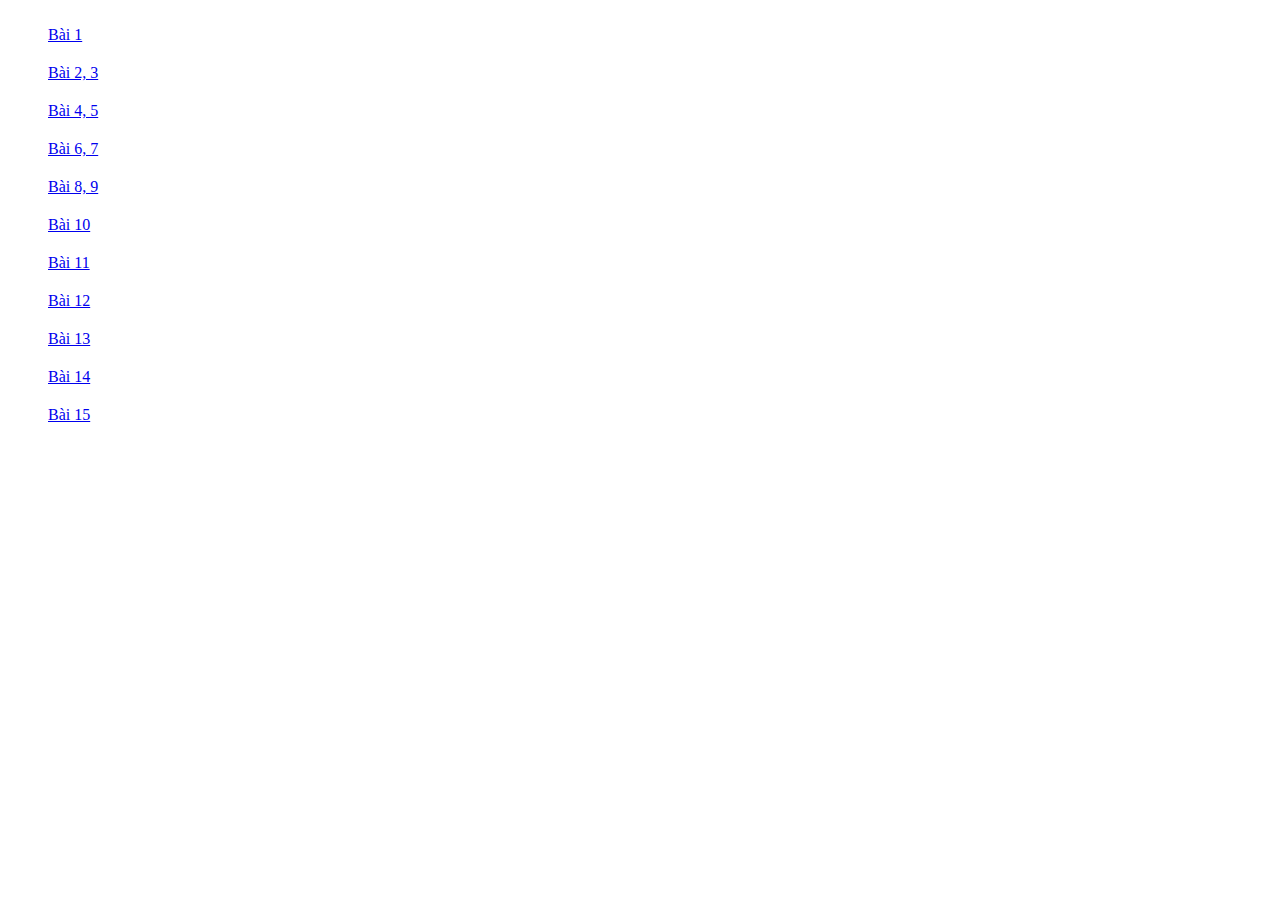
<file: index.html>
<!DOCTYPE html>
<html lang="en">

<head>
    <meta charset="UTF-8">
    <meta name="viewport" content="width=device-width, initial-scale=1.0">
    <title>Bài tập Javascript</title>
    <style>
        ul li {
            list-style-type: none;
            padding: 10px 0;
        }
    </style>
</head>

<body>
    <ul>
        <li>
            <a href="./ex1/index.html">Bài 1</a>
        </li>
        <li>
            <a href="./ex2, 3/index.html">Bài 2, 3</a>
        </li>
        <li>
            <a href="./ex4,5/index.html">Bài 4, 5</a>
        </li>
        <li>
            <a href="./ex 6 7/index.html">Bài 6, 7</a>
        </li>
        <li>
            <a href="./ex 8,9/index.html">Bài 8, 9</a>
        </li>
        <li>
            <a href="./ex10/index.html">Bài 10</a>
        </li>
        <li>
            <a href="./ex11/index.html">Bài 11</a>
        </li>
        <li>
            <a href="./ex12/index.html">Bài 12</a>
        </li>
        <li>
            <a href="./ex13/index.html">Bài 13</a>
        </li>
        <li>
            <a href="./ex14/index.html">Bài 14</a>
        </li><li>
            <a href="./ex 15/index.html">Bài 15</a>
        </li>
    </ul>

</body>

</html>
</file>
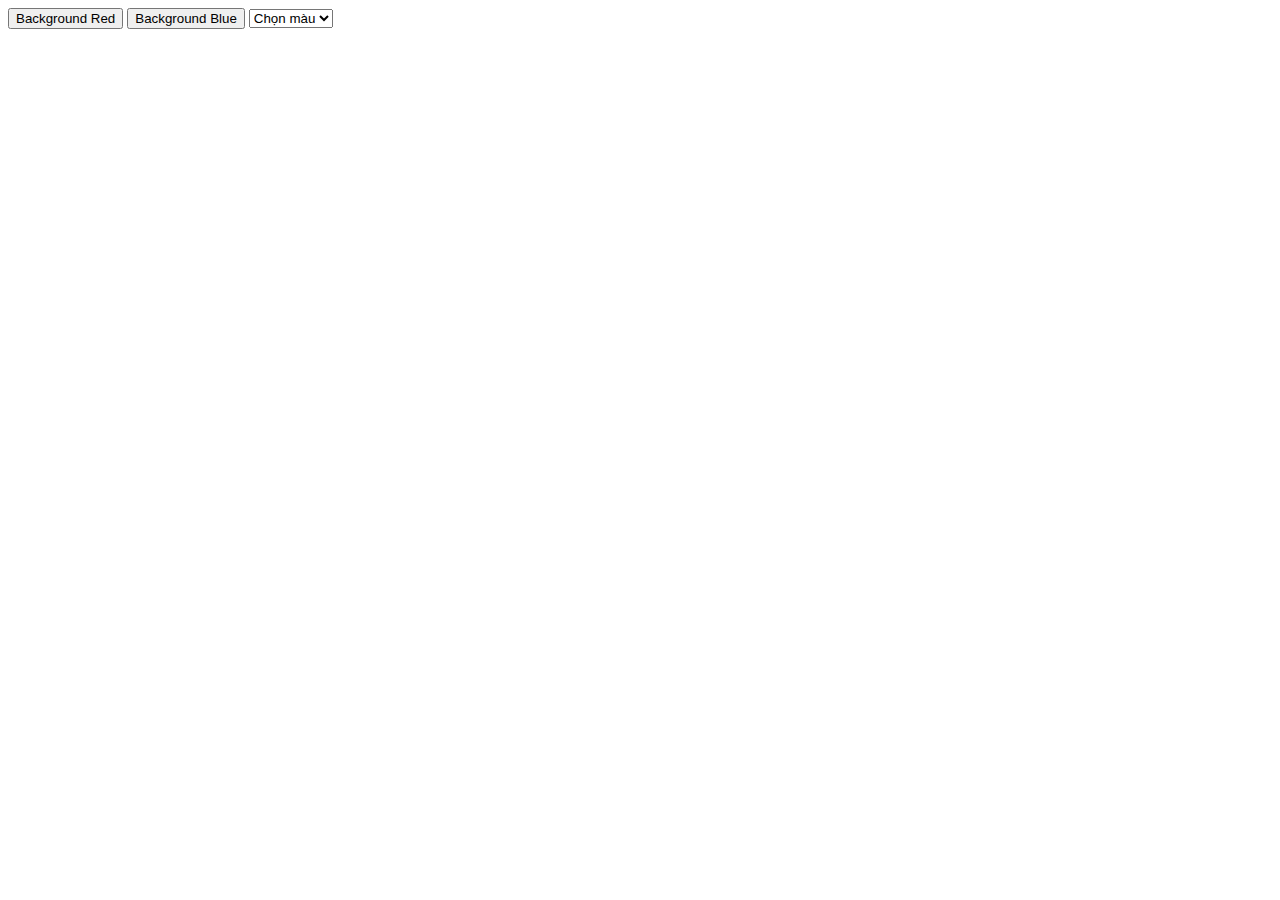
<file: ex 6 7/index.html>
<!DOCTYPE html>
<html lang="en">

<head>
    <meta charset="UTF-8">
    <meta name="viewport" content="width=device-width, initial-scale=1.0">
    <title>Bài 6 7</title>
</head>

<body>
    <button id="red" value="red" onclick="changeColorRed()">Background Red</button>
    <button id="blue" value="blue" onclick="changeColorBlue()">Background Blue</button>
    <select onchange="changeColor()" id="color">
        <option value="">Chọn màu</option>
        <option value="red">Red</option>
        <option value="blue">Blue</option>
        <option value="yellow">Yellow</option>
        <option value="lavender">Lavender</option>
    </select>

    <script src="index.js"></script>
</body>

</html>
</file>
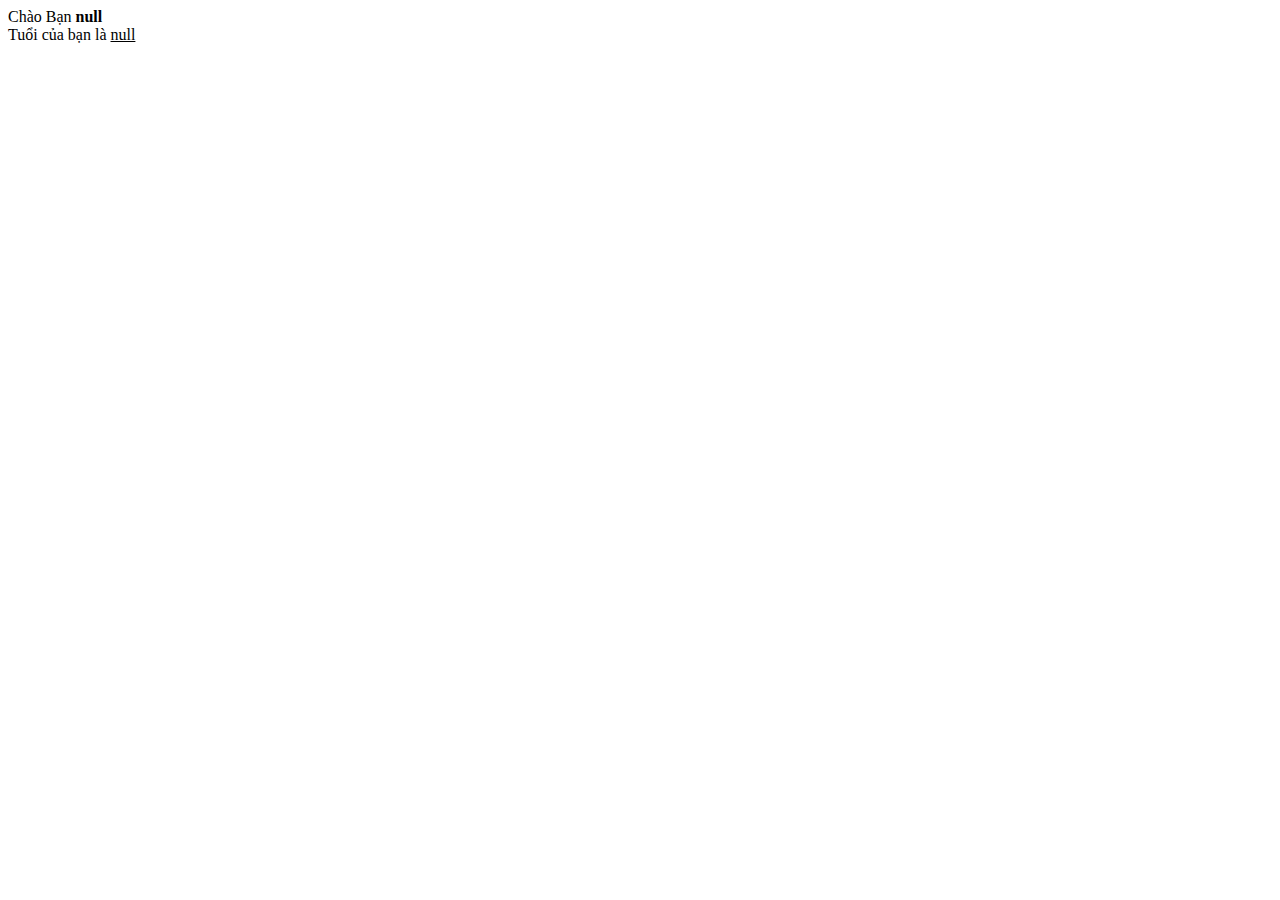
<file: ex1/index.html>
<!DOCTYPE html>
<html lang="en">
<head>
    <meta charset="UTF-8">
    <meta name="viewport" content="width=device-width, initial-scale=1.0">
    <title>bài 1</title>
</head>
<body>
    
    <script src="index.js"></script>
</body>
</html>
</file>
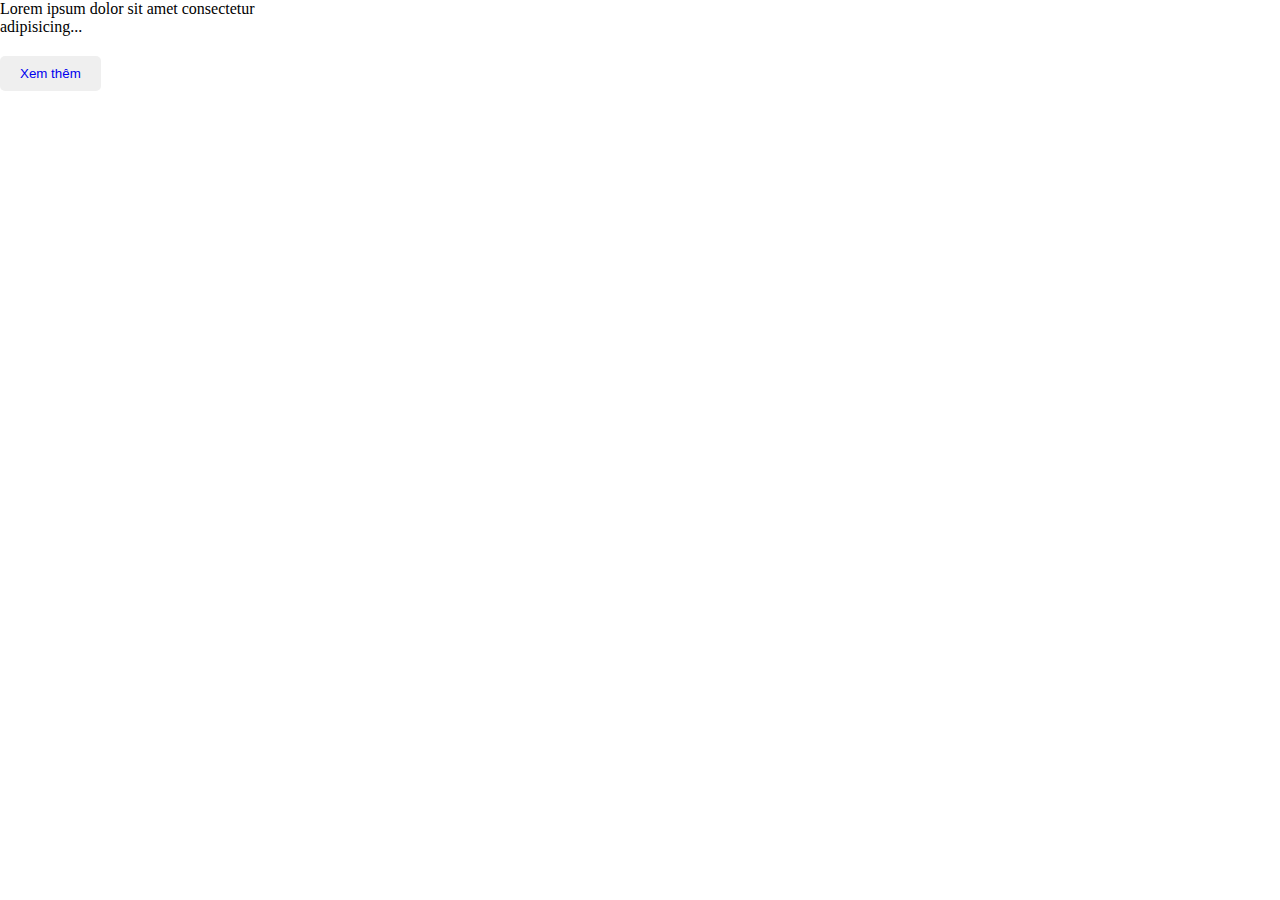
<file: ex10/index.html>
<!DOCTYPE html>
<html lang="en">
<head>
    <meta charset="UTF-8">
    <meta name="viewport" content="width=device-width, initial-scale=1.0">
    <title>bài 10</title>
    <link rel="stylesheet" type="text/css" href="../style.css">
</head>
<body>
    <p id="showText"></p>
    <button id="bntShowMore" onclick="showMore()"><a href="#">Xem thêm</a></button>
    <button id="bntShowLess" onclick="showLess()"><a href="#">Ẩn</a></button> 

    <script src="index.js"></script>
</body>
</html>
</file>
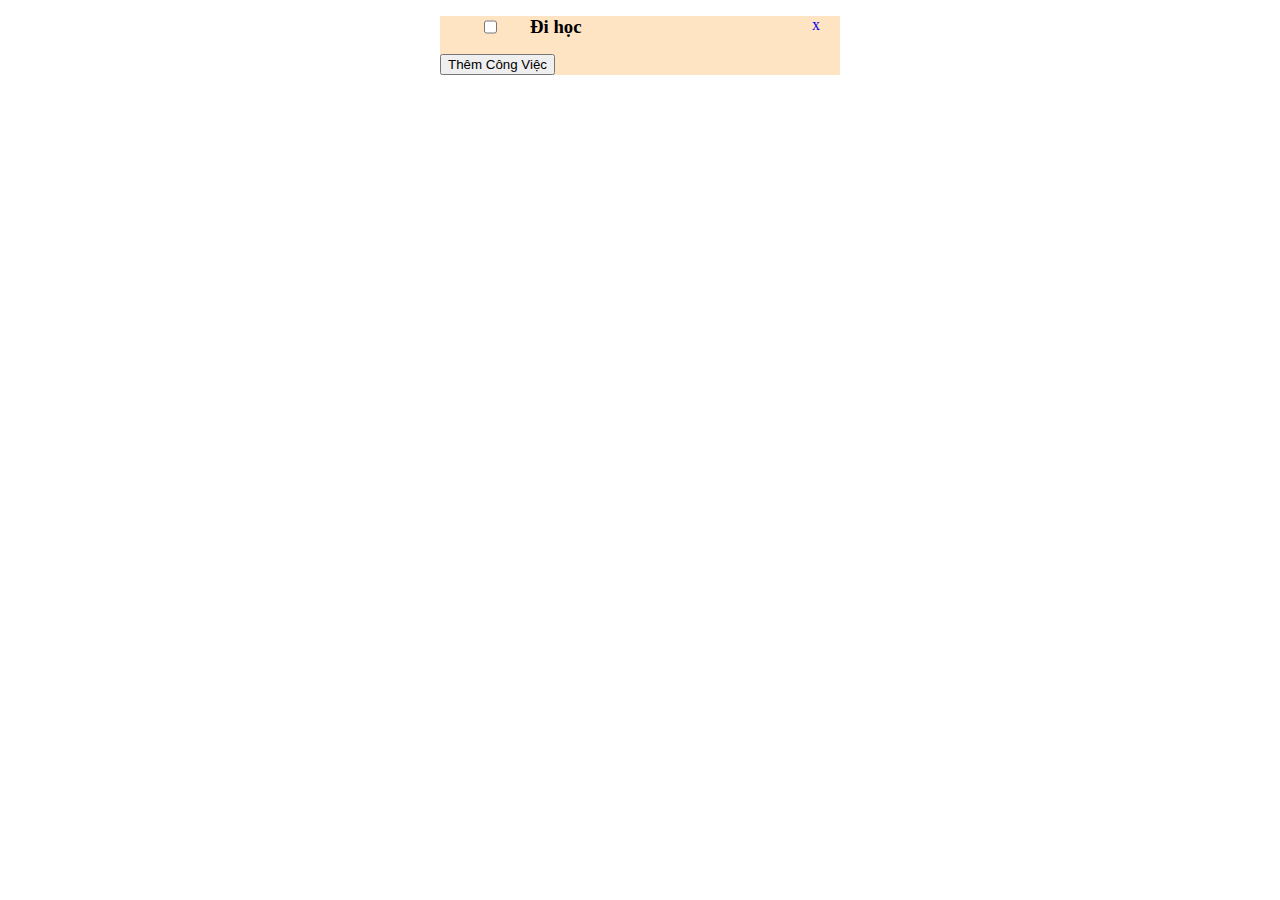
<file: ex11/index.html>
<!DOCTYPE html>
<html lang="en">

<head>
    <meta charset="UTF-8">
    <meta name="viewport" content="width=device-width, initial-scale=1.0">
    <title>Bài 11</title>
    <link rel="stylesheet" type="text/css" href="style.css">
</head>

<body>
    <div class="main">
        <ul id="todoList">
            <li class="item">
                <input type="checkbox" name="checkbox">
                <h3>Đi học</h3>
                <a href="#" class="delete">x</a>
            </li>
        </ul>
        <input class="addItem" onclick="addItem()" type="button" value="Thêm Công Việc"></input>
    </div>

    <script src="index.js"></script>
</body>

</html>
</file>
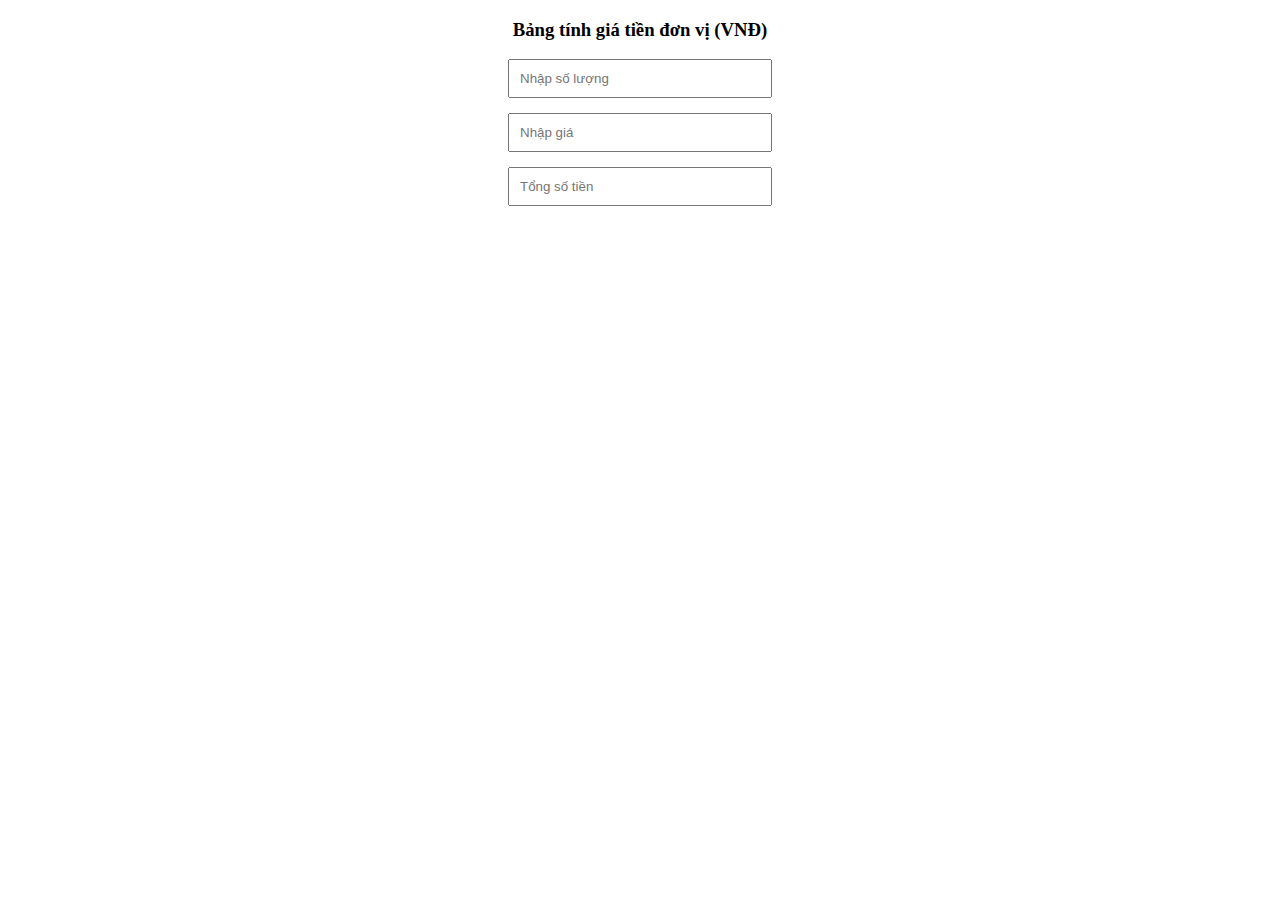
<file: ex12/index.html>
<!DOCTYPE html>
<html lang="en">

<head>
    <meta charset="UTF-8">
    <meta name="viewport" content="width=device-width, initial-scale=1.0">
    <link rel="stylesheet" type="text/css" href="style.css">
    <title>bài 12</title>
</head>

<body>
    <div class="container">
        <h3>Bảng tính giá tiền đơn vị (VNĐ)</h3>
        <input type="text" placeholder="Nhập số lượng" value="" id="qty" onkeyup="total()">
        <input type="text" placeholder="Nhập giá" value="" id="price" onkeyup="total()">
        <input type="text" placeholder="Tổng số tiền" value="" id="total">
    </div>
    <script src="index.js"></script>
</body>

</html>
</file>
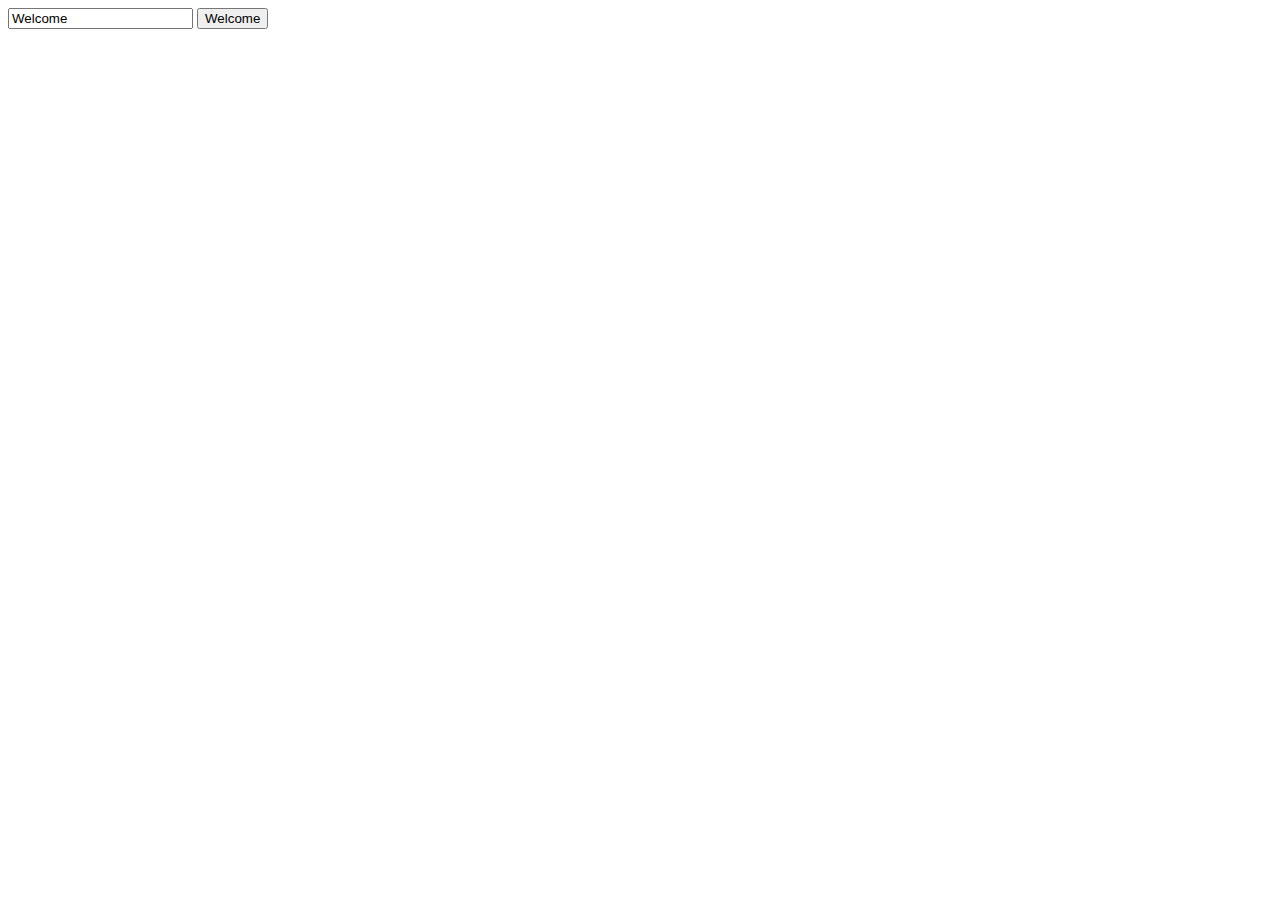
<file: ex2, 3/index.html>
<!DOCTYPE html>
<html lang="en">

<head>
    <meta charset="UTF-8">
    <meta name="viewport" content="width=device-width, initial-scale=1.0">
    <title>Bài 2, 3</title>
</head>

<body>
    <input type="text" id="Show" name="msg" value="Welcome">
    <input type="button" value="Welcome" onclick="Hello()">
    <script src="index.js"></script>
</body>

</html>
</file>
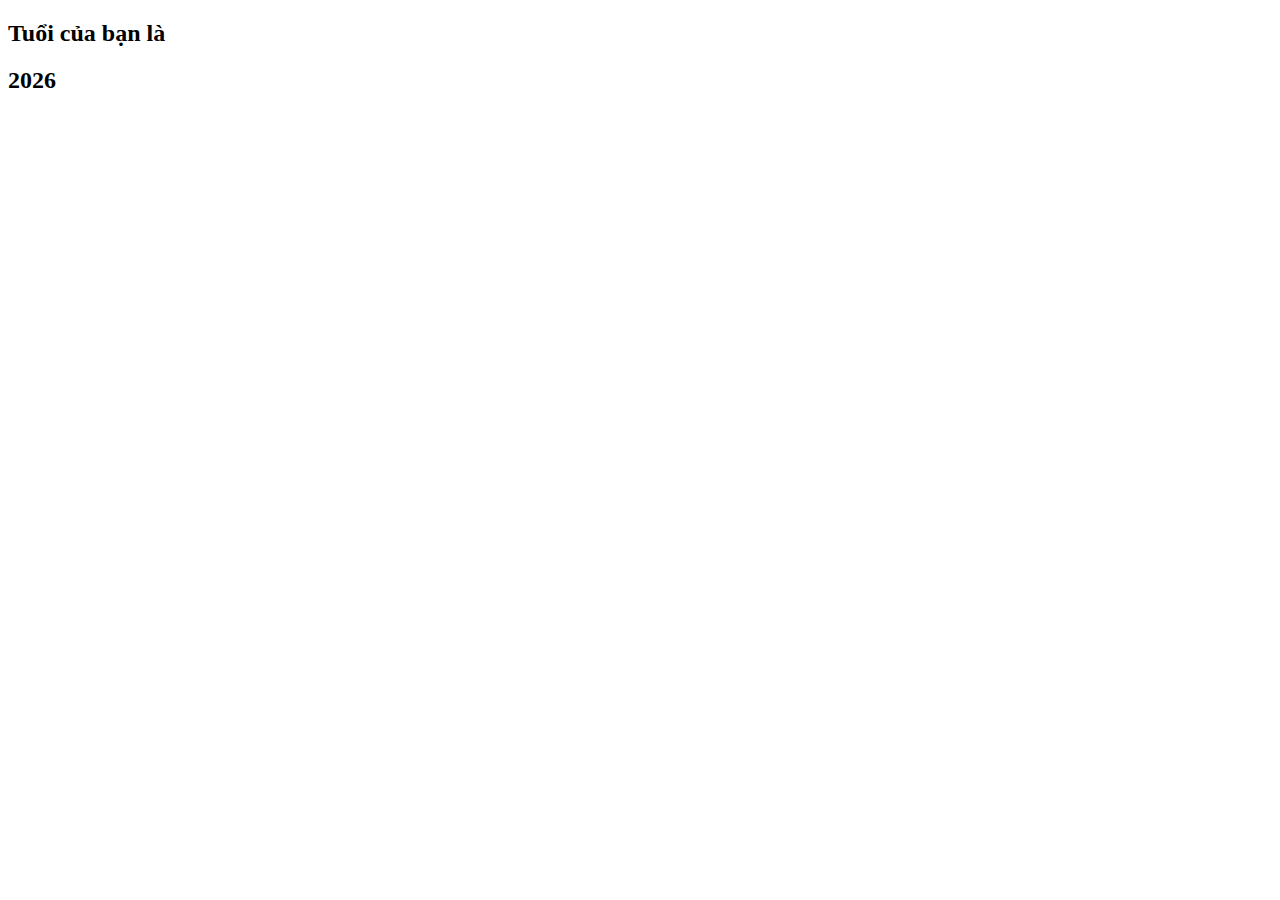
<file: ex4,5/index.html>
<!DOCTYPE html>
<html lang="en">

<head>
    <meta charset="UTF-8">
    <meta name="viewport" content="width=device-width, initial-scale=1.0">
    <title>bài 4, 5</title>
</head>

<body>
  
    <script src="index.js"></script>
</body>

</html>
</file>
<file: style.css>
*{
    margin: 0;
    padding: 0;
}

ul li{
    display: inline-block;
    padding: 10px;
}
#showText{
    width: 300px;
}
a{
    text-decoration: none;
}
#Show-time{
    height: 100px;
    text-align: center;
    width: 100%;
    line-height: 100px;
    font-size: 30px;
}
.text-center{
    text-align: center;
}
button{
    padding: 10px 20px;
    border-radius: 5px;
    margin-top: 20px;
    border: none;
}
button:focus{
    outline: none;
}
.caculation{
    padding: 15px;
    background-color: red;
    width: 150px;
    margin: 0 auto;
    padding-top: 20px;
    margin-top: 30px;
}
form #display{
    height: 30px;
}
form input[type="button"]{
    width: 22.6%;
}
 form table{
    margin: 0;
}

.container{
    width: 210px;
    margin: 0 auto;
    padding-top: 20px;
}
#displayTimer{
    height: 30px;
    width: 100%;
}
#displayTimer[value]{
    font-size: 18px;
}
.remote{
    display: flex;
}
.start, .stop,.reset{
    padding: 5px 15px;
    width: 100%;
    border-radius: 0;
    border: none;
    cursor: pointer;
}
.start{
    background-color: red;
    color: #fff;
}
.stop{
    background-color: orange;
}
.reset{
    background-color: blue;
    color: #fff;
}
</file>
<file: ex11/style.css>
.main{
    width: 400px;
    margin: 0 auto;
    background-color: bisque;
}
#todoList{
    list-style: none;
}
.item{
    display: flex;
    position: relative;
}
h3{
    margin: 0;
    padding-left: 30px;
}
.delete{
    text-decoration: none;
    position: absolute;
    right: 20px;
}
</file>
<file: ex12/style.css>
input[type="text"]{
    width: 240px;
    padding: 10px;
    margin: 15px auto;
    display: flex;
}
h3{
    text-align: center;
}
</file>
